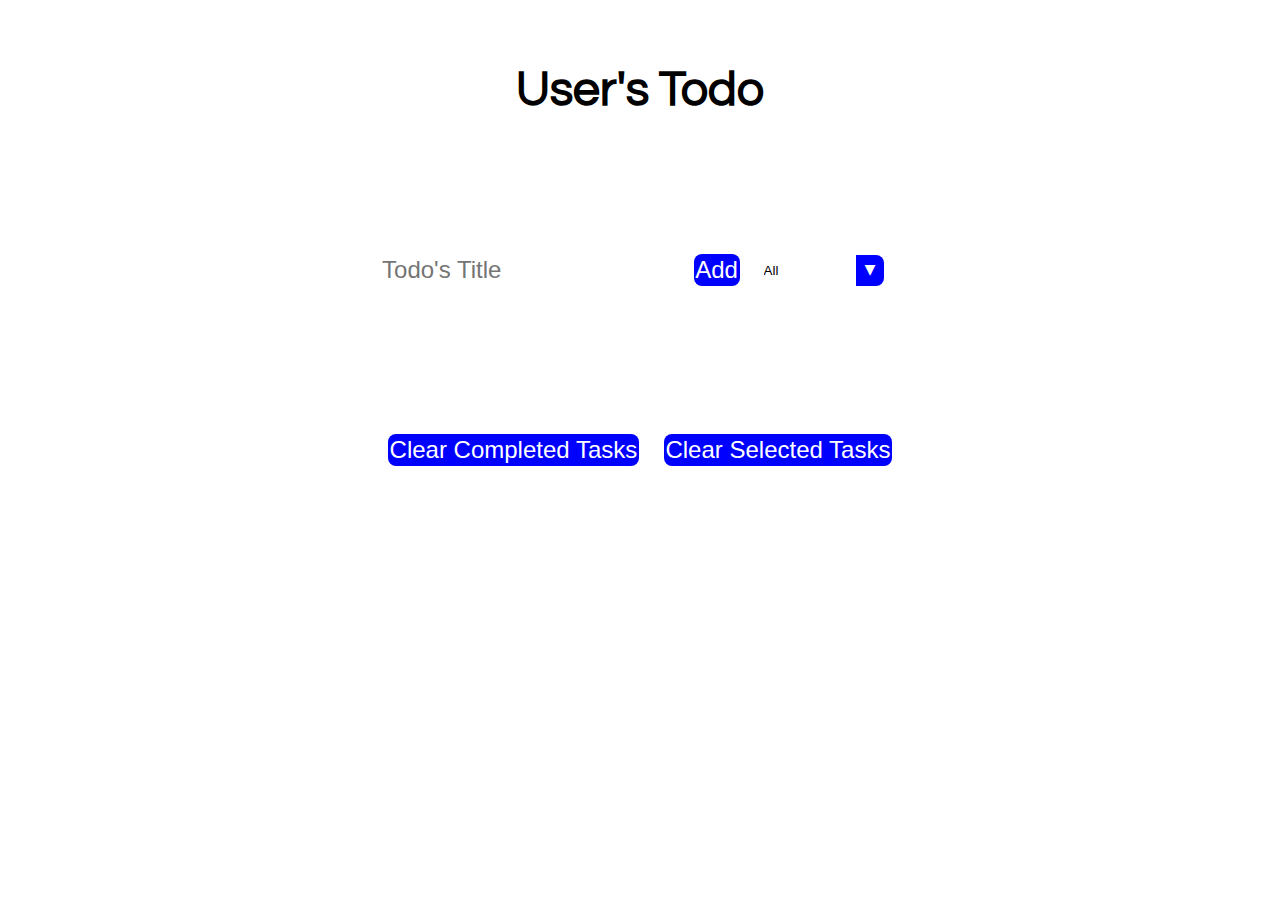
<file: Task-9/index.html>
<!DOCTYPE html>
<html lang="en">
<head>
    <meta charset="UTF-8">
    <meta http-equiv="X-UA-Compatible" content="IE=edge">
    <meta name="viewport" content="width=device-width, initial-scale=1.0">
    <link rel="stylesheet" href="https://cdnjs.cloudflare.com/ajax/libs/font-awesome/4.7.0/css/font-awesome.min.css">
    <link rel="stylesheet" href="Stylesfile.css">
    <title>User's Todo</title>
</head>
<body>
    <h1>User's Todo</h1>
    <form>
        <input type="text" placeholder="Todo's Title" class="todo-input">
        <button class="todo-button" type="submit">Add</button>
        <div class="select">
            <select name="todos" class="filter-todo" >
                <option value="all">All</option>
                <option value="completed">Completed</option>
                <option value="uncompleted">Uncompleted</option>
            </select>
        </div>
    </form>
    <div class="todo-container">
        <ul style="list-style: none;" class="todo-list"></ul>
    </div>
    <form>
        <button id="clearcompleted" type="submit">Clear Completed Tasks</button>
        <button class="clearselected" type="submit">Clear Selected Tasks</button>
    </form>
    <script src="./JSfile.js"></script>
</body>
</html>
</file>
<file: Task-9/Stylesfile.css>
@import url('https://fonts.googleapis.com/css2?family=Questrial&display=swap');
*{
    margin:0;
    padding:0;
    box-sizing: border-box;
}
body{
    background:url("https://www.ventureharbour.com/wp-content/uploads/2019/01/to-do-list-apps-planners-768x407.png");
    background-repeat: no-repeat;
    background-size:cover;
    font-family: 'Questrial', sans-serif;
    min-height: 100vh;
}
h1{
    color:black;
    font-size:3rem;
}
h1,form{
    display:flex;
    align-items: center;
    justify-content: center;
    min-height: 20vh;
}
form button,form input{
    position:relative;
    font-size: 1.5rem;
    border: 0;
    background:white;
    padding:0.1rem;
    border-radius: 8px;
}

form button{
    background:blue;
    color: white;
    cursor:pointer;
    transition:all 0.3s ease;
}
form button:hover{
    background: gray;
    color:blue;
}

.todo-container{
    display:flex;
    justify-content:center;
    align-items: center;
}
.todo-List{
    display:flex;
    min-width: 50%;
    list-style: none;
}

.todo{
    border-radius: 8px;
    margin: 0.5rem;
    background:white;
    color:blue;
    font-size: 1rem;
    display:flex;
    align-items: center;
}
.todo li{
    flex: 1;
}
.todo current{
    flex:1;
}
.trash-btn,.complete-btn{
    border:none;
    padding: 0.5rem;
    cursor: pointer;
    font-size: 1rem;
}
.selection-btn{
    border:none;
    padding: 0.5rem;
    cursor: pointer;
    font-size: 1rem;
    border-radius: 8px;
}
.complete-btn{
    background: rgb(11, 190, 11);
    color: white;
    cursor:pointer;
    transition:all 0.3s ease;
}

.complete-btn:hover{
    background: gray;
    color: rgb(8, 102, 8);
}
.trash-btn{
    background: rgb(236, 45, 45);
    color: white;
    cursor:pointer;
    transition:all 0.3s ease;
}
.trash-btn:hover{
    background: gray;
    color: rgb(236, 45, 45);
}
.todo-item{
    padding: 0rem 0.5rem;
}
.fa-check,.fa-trash{
    pointer-events:none;
}
.completed{
    color:black;
    background:gray;
    text-decoration:line-through;
}
select{
    appearance: none;
    -webkit-appearance:none;
    -moz-appearance:none;
    outline:none;
    border:none;
}
.select{ 
    margin:1rem;
    border-radius: 8px;
    position:relative;
    overflow:hidden;
}
select{
    color:black;
    background:white;
    width:8rem;
    cursor:pointer;
    padding:0.5rem;
}
.select::after{
    pointer-events:none;
    content:"\25BC";
    position:absolute;
    padding:0.5rem;
    top: 0rem;
    right:0rem;
    color:white;
    background:blue;
    transition: all 0.3s ease;
}
.select:hover::after{
    background:gray;
    color:blue;
}
.clearcompleted{
    margin-right: 25px;
}
.clearselected{
    margin-left: 25px;
}
</file>
